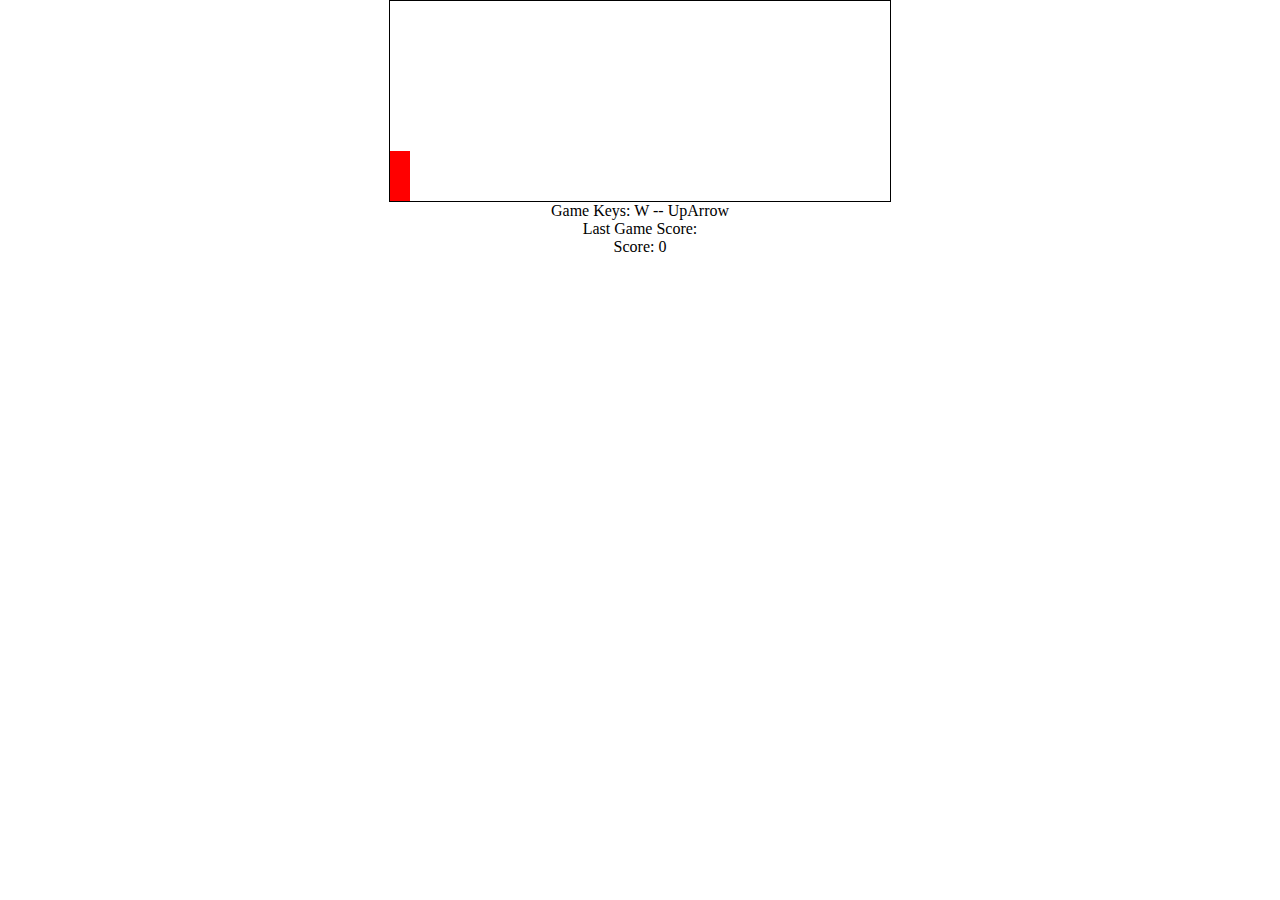
<file: index.html>
<!DOCTYPE html>
<html lang="en">
<head>
    <meta charset="UTF-8">
    <title>BlockRun</title>
    <link rel="stylesheet" href="style.css">
</head>
<body>
    <div class="game">
        <div id="character"></div>
        <div id="obj"></div>
        <div id="pad"></div>
        <div id="point"></div>
    </div>
    <p>Game Keys: W -- UpArrow</p>
    <p>Last Game Score: <span id="scorelocal"></span></p>
    <p>Score: <span id="scoreSpan"></span></p>
</body>
<script src="game.js"></script>
</html>
</file>
<file: style.css>
*{
    padding: 0;
    margin: 0;
    overflow-x: hidden;
}
.game{
    width: 500px;
    height: 200px;
    border: 1px solid black;
    margin: auto;
}
#character{
    width: 20px;
    height: 50px;
    background-color: red;
    position:relative;
    top: 150px;
}
.animate{
    animation: jump 0.3s linear;
}
#pad{
    background-color: blue;
    width: 100px;
    height: 10px;
    position: relative;
    top: 80px;
    left: 500px;
    animation: pad 1.6s infinite linear;
}
#point{
    background-color: blue;
    width: 10px;
    height: 10px;
    position: relative;
    top: 00px;
    left: 500px;
    animation: pad 3s infinite linear;
}
#obj{
    background-color: blue;
    width: 20px;
    height: 20px;
    position: relative;
    top: 130px;
    left: 500px;
    animation: block 1s infinite linear;
}
@keyframes block{
    0%{left: 500px}
    100%{left: -30px}
}
@keyframes pad{
    0%{left: 530px}
    100%{left: -100px}
}
@keyframes jumpPad{
    0%{top: 80px;}
    30%{top: 100px;}
    70%{top: 100px;}
    100%{top: 150px;}
}
@keyframes jump{
    0%{top: 150px;}
    30%{top: 90px;}
    70%{top: 90px;}
    100%{top: 150px;}
}
p{
    text-align: center;
}
</file>
